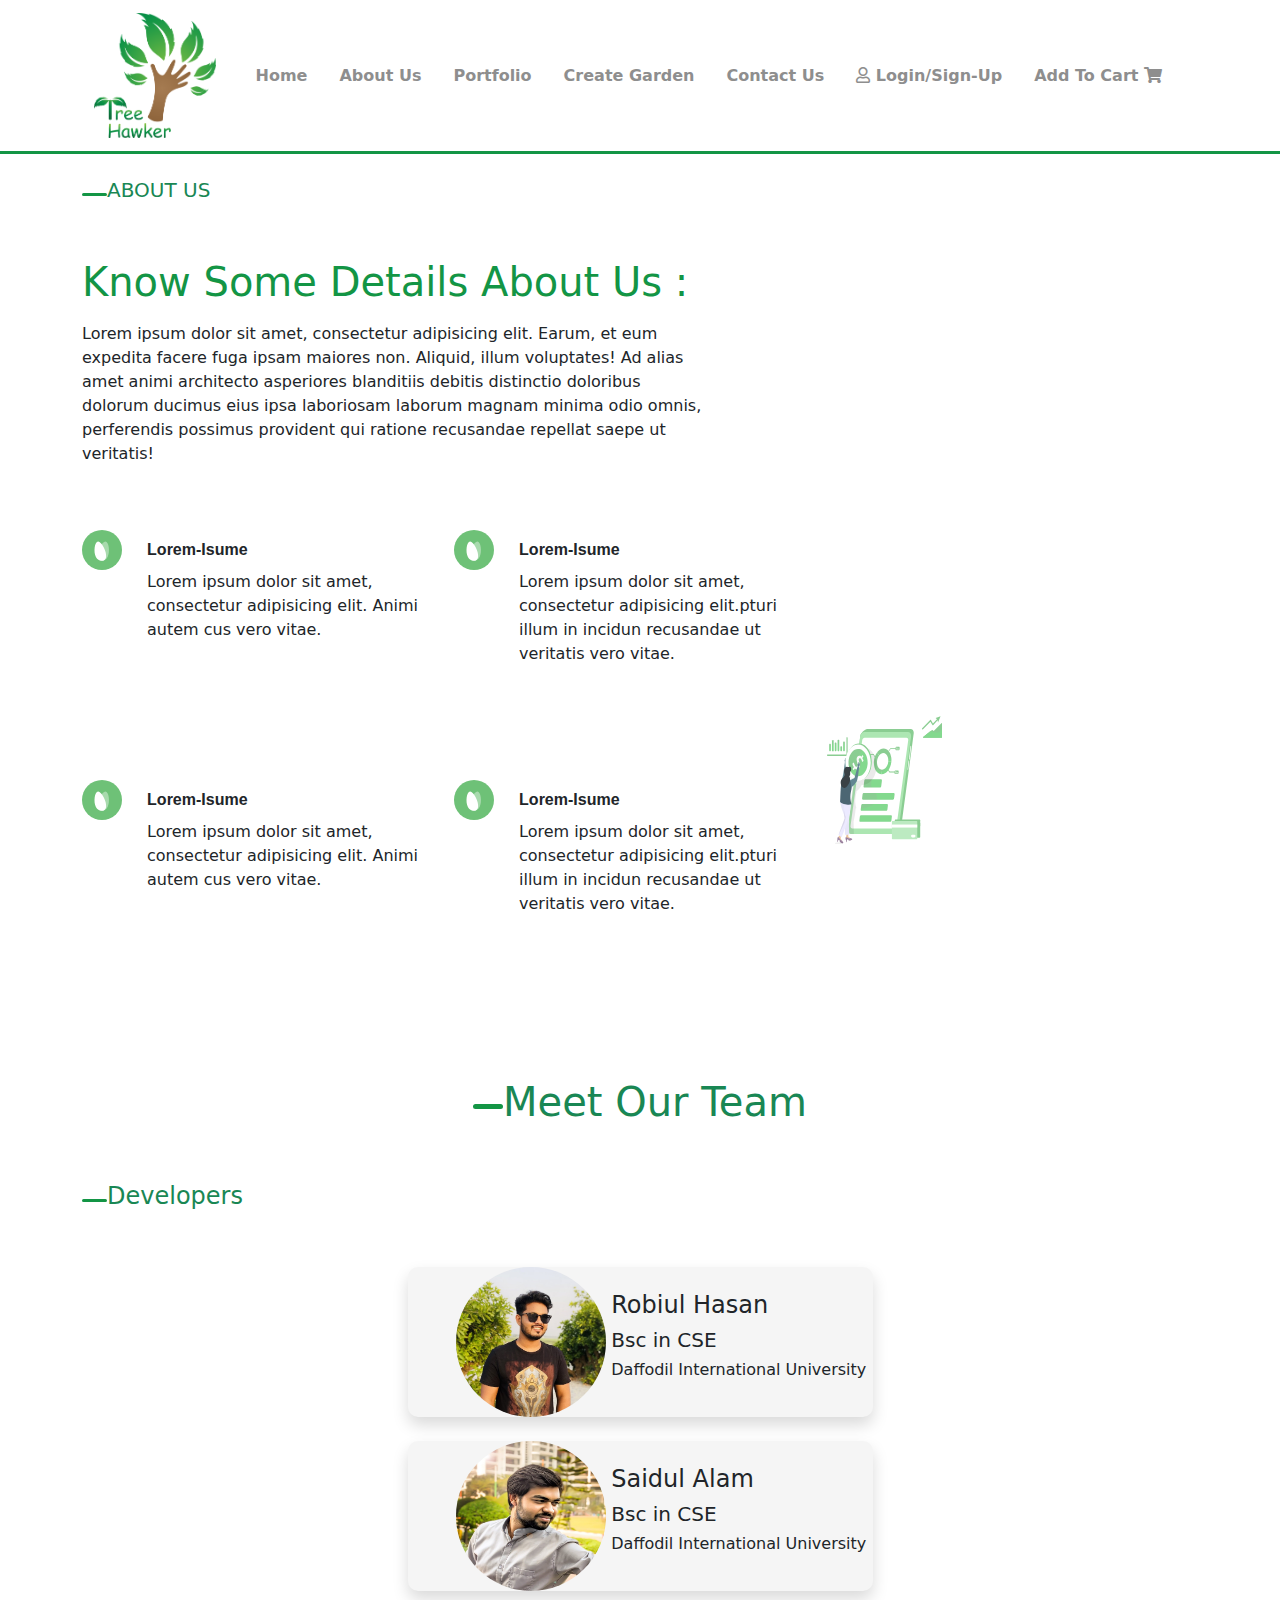
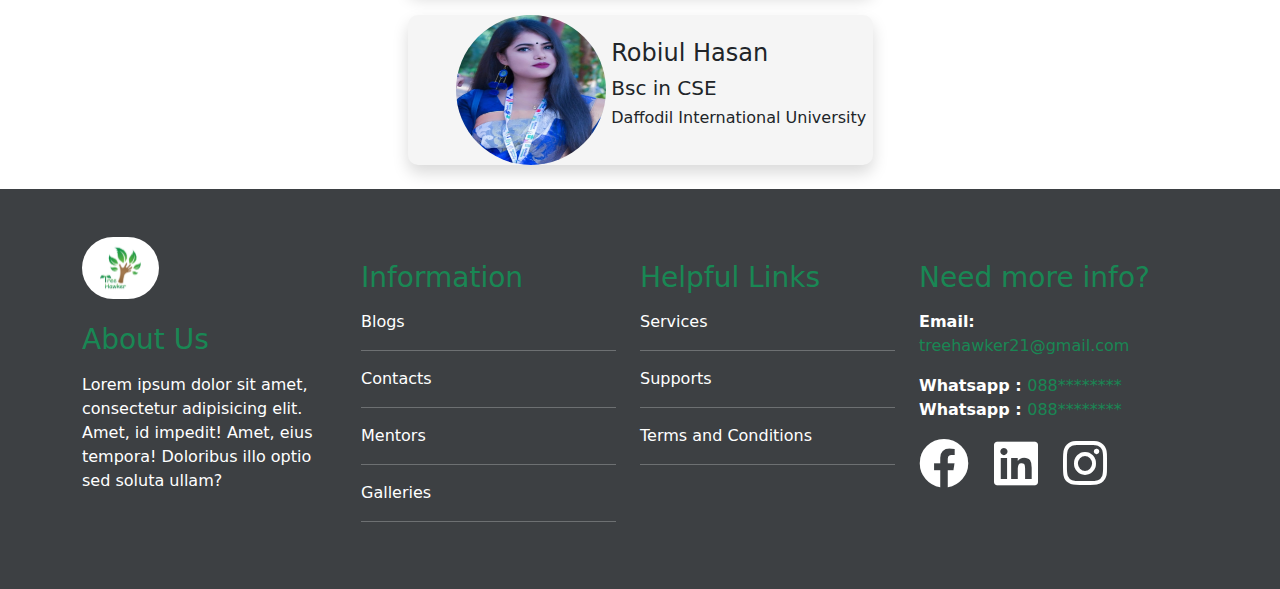
<file: about us/index.html>
<!doctype html>
<html lang="en">
<head>
    <meta charset="UTF-8">
    <meta content="width=device-width, user-scalable=no, initial-scale=1.0, maximum-scale=1.0, minimum-scale=1.0"
          name="viewport">
    <meta content="ie=edge" http-equiv="X-UA-Compatible">
    <title>ABOUT US</title>
    <link href="./assets/img/logo/Tree%20Hawk%20PNG%20(1).png" rel="icon">
    <link href="./assets/css/style.css" rel="stylesheet">
    <link rel="stylesheet" href="assets/css/style.css">
    <link href="https://cdn.jsdelivr.net/npm/bootstrap@5.0.0-beta3/dist/css/bootstrap.min.css" rel="stylesheet">
    <link rel="stylesheet" href="https://cdnjs.cloudflare.com/ajax/libs/font-awesome/5.15.3/css/all.min.css"/>
</head>
<body>
<!--Navbar-->
<nav class="nav-border">
    <div class="container">
        <nav class="navbar navbar-expand-lg navbar-light bg-white">
            <div class="container-fluid">

                <button class="navbar-toggler" type="button" data-bs-toggle="collapse" data-bs-target="#navbarNavDropdown" aria-controls="navbarNavDropdown" aria-expanded="false" aria-label="Toggle navigation">
                    <span ><i class="fas fa-bars"></i></span>
                </button>
                <a class="navbar-brand" href="../Home/index.html">
                    <img class="logo-style" src="assets/img/logo/Tree%20Hawk%20PNG.png" alt="Logo">
                </a>
                <div class="collapse navbar-collapse" id="navbarNavDropdown">
                    <ul class="navbar-nav ms-auto">
                        <li class="nav-item">
                            <a class="nav-link margin-style " href="../Home/index.html" >Home</a>
                        </li>
                        <li class="nav-item">
                            <a class="nav-link margin-style" href="../about us/index.html">About Us</a>
                        </li>
                        <li class="nav-item">
                            <a class="nav-link margin-style" href="../portpolio/index.html">Portfolio</a>
                        </li>
                        <li class="nav-item">
                            <a class="nav-link margin-style" href="../creat garden/index.html">Create Garden</a>
                        </li>
                        <!--  <li class="nav-item">
                              <input type="text" placeholder="Search">
                          </li>-->
                        <li class="nav-item">
                            <a class="nav-link margin-style" href="https://www.facebook.com/treehawker">Contact Us</a>
                        </li>

                        <li class="nav-item">
                            <a class="nav-link margin-style" href="../Login/index.html"><i class="far fa-user"></i> Login/Sign-Up</a>
                        </li>
                        <li class="nav-item">
                            <a class="nav-link margin-style" style="font-size: 16px;" href="" >Add To Cart <i class="fas fa-shopping-cart"></i></a>
                        </li>


                    </ul>
                </div>
            </div>
        </nav>
    </div>
<!--Navbar end-->
</nav>
<!-- ABOUT US-->
<section>
    <div class="container">
        <div class="row w-100">
            <div class="d-flex my-4 col-lg-6 col-sm-12   mb-5">
                <div style="height: 3px;width: 25px;background-color:#139545;float: left; margin: auto 0; border-radius: 5px; ">

                </div>
                <div style="float: left">
                    <h5 class="text-success ">ABOUT US </h5>
                </div>
            </div>
        </div>

        <div class="row w-100">
            <div class="col-lg-7 col-sm-12  d-lg-flex  mb-5 ">
                <div>
                    <h1 class="text-capitalize color-style mb-3 ">Know some details about us :</h1>
                    <p class=" about-learn-style">
                        Lorem ipsum dolor sit amet, consectetur adipisicing elit. Earum, et eum expedita facere fuga
                        ipsam maiores non. Aliquid, illum voluptates! Ad alias amet animi architecto asperiores
                        blanditiis debitis distinctio doloribus dolorum ducimus eius ipsa laboriosam laborum magnam
                        minima odio omnis, perferendis possimus provident qui ratione recusandae repellat saepe ut
                        veritatis!
                    </p>
                </div>
            </div>
        </div>

        <div class="row w-100">
            <div class="col-lg-8 col-sm-12 d-lg-flex ">
                <div class="row">
                    <div class="col-lg-6 col-sm-12 d-lg-flex ">
                        <div class="">
                            <img class="img-fluid" src="assets/img/about-lorem.svg" alt="">

                            <samp class="lorem-icon-style ">Lorem-Isume</samp>


                            <p class="measure">Lorem ipsum dolor sit amet, consectetur adipisicing elit. Animi autem cus
                                vero vitae.</p>
                        </div>
                    </div>

                    <div class="col-lg-6 col-sm-12 d-lg-flex ">
                        <div class="">
                            <img class="img-fluid" src="assets/img/about-lorem.svg" alt="">

                            <samp class="lorem-icon-style ">Lorem-Isume</samp>


                            <p class="measure">Lorem ipsum dolor sit amet, consectetur adipisicing elit.pturi illum in
                                incidun recusandae ut veritatis vero vitae.</p>
                        </div>
                    </div>

                    <div class="col-lg-6 col-sm-12 d-lg-flex ">
                        <div class="">
                            <img class="img-fluid" src="assets/img/about-lorem.svg" alt="">

                            <samp class="lorem-icon-style ">Lorem-Isume</samp>


                            <p class="measure">Lorem ipsum dolor sit amet, consectetur adipisicing elit. Animi autem cus
                                vero vitae.</p>
                        </div>
                    </div>

                    <div class="col-lg-6 col-sm-12 d-lg-flex ">
                        <div class="">
                            <img class="img-fluid" src="assets/img/about-lorem.svg" alt="">

                            <samp class="lorem-icon-style ">Lorem-Isume</samp>

                            <p class="measure">Lorem ipsum dolor sit amet, consectetur adipisicing elit.pturi illum in
                                incidun recusandae ut veritatis vero vitae.</p>
                        </div>
                    </div>

                </div>

            </div>
            <div class="col-lg-4 col-sm-12 d-lg-flex">

                <div class="col-lg-4 col-sm-12 d-lg-flex phn-img-10"
                     style="background-image: url('assets/img/phn.svg')">

                    <!--   <img class="img-fluid phn-img-10" src="assets/img/phn.svg" alt="">-->


                </div>

            </div>
        </div>


    </div>

</section>

<!-- ABOUT US END-->

<!--our tem-->
<section>
    <div class="container">
        <div class="d-flex my-5  justify-content-center">
            <div style="height: 5px;width: 30px;background-color:#139545;float: left; margin: auto 0; border-radius: 5px; ">

            </div>
            <div style="float: left">
                <h1 class="text-success ">Meet Our Team </h1>
            </div>

        </div>

        <div class="d-flex my-5  ">
            <div style="height: 3px;width: 25px;background-color:#139545;float: left; margin: auto 0; border-radius: 5px; ">

            </div>
            <div style="float: left">
                <h4 class="text-success ">Developers </h4>
            </div>
        </div>

    </div>

</section>

<section>
    <div class="container ">
            <div class="col-lg-5 col-sm-12 shadow mb-4">
                <div class="row   mb-4 mt-4 ">
                    <div class="col-lg-5 col-sm-12 ">
                        <img class="rounded-circle ms-5 image-size " src="assets/img/1234567.jpg" alt="">
                    </div>
                    <div class="col-lg-7 col-sm-12 mt-4">
                        <h4>Robiul Hasan</h4>
                        <h5>Bsc in CSE</h5>
                        <h6>Daffodil International University</h6>
                    </div>
                </div>
            </div>
            <div class="col-lg-5 col-sm-12 shadow mb-4">
                <div class="row   mb-4 mt-4 ">
                    <div class="col-lg-5 col-sm-12 ">
                        <img class="rounded-circle ms-5 image-size " src="assets/img/saidul.jpg" alt="">
                    </div>
                    <div class="col-lg-7 col-sm-12 mt-4">
                       <h4>Saidul Alam</h4>
                       <h5>Bsc in CSE</h5>
                       <h6>Daffodil International University</h6>
                    </div>
               </div>
           </div>
        <div class="col-lg-5 col-sm-12 shadow mb-4">
            <div class="row   mb-4 mt-4 ">
                <div class="col-lg-5 col-sm-12 ">
                    <img class="rounded-circle ms-5 image-size " src="assets/img/123456.jpeg" alt="">
                </div>
                <div class="col-lg-7 col-sm-12 mt-4">
                    <h4>Robiul Hasan</h4>
                    <h5>Bsc in CSE</h5>
                    <h6>Daffodil International University</h6>
                </div>
            </div>
        </div>
    </div>
</section>

<!--our tem end-->

<!--footer-->
<footer class="container-fluid footer ">
    <div class="container">
        <div class="row w-100 d-flex pt-5">
            <div class="col-lg-3 col-md-6 col-sm-12 text-white">
                <img src="assets/img/logo/logo.svg" alt="logo">

                <h3 class="mt-4 mb-3 text-success">About Us</h3>
                <p class="mt-2">Lorem ipsum dolor sit amet, consectetur adipisicing elit. Amet, id impedit! Amet, eius tempora! Doloribus illo optio sed soluta ullam?</p>
            </div>
            <div class="col-lg-3 col-md-6 col-sm-12 text-white">


                <h3 class="mt-4 mb-3 text-success">Information</h3>
                <a class="link-decoration" href="../blog/index.html">Blogs</a>
                <hr>
                <a class="link-decoration" href="https://www.facebook.com/treehawker">Contacts</a>
                <hr>
                <a class="link-decoration" href="#">Mentors</a>
                <hr>
                <a class="link-decoration" href="#">Galleries</a>
                <hr>
            </div>
            <div class="col-lg-3 col-md-6 col-sm-12 text-white">


                <h3 class="mt-4 mb-3 text-success">Helpful Links</h3>
                <a class="link-decoration" href="#">Services</a>
                <hr>
                <a class="link-decoration" href="#">Supports</a>
                <hr>
                <a class="link-decoration" href="#">Terms and Conditions</a>
                <hr>
            </div>
            <div class="col-lg-3 col-md-6 col-sm-12 text-white">
                <h3 class="mt-4 mb-3 text-success">Need more info?</h3>
                <span><b>Email: </b><span class="text-success">treehawker21@gmail.com</span></span>
                <br>
                <h1 class="mt-3"></h1>
                <span class="mt-2"><b>Whatsapp : </b><span class="text-success">088********</span></span>
                <br>
                <span><b>Whatsapp : </b><span class="text-success">088********</span></span>
                <br>
                <h1 class="mt-3"></h1>
                <a class="link-decoration " href="https://www.facebook.com/treehawker"><i class="fab fa-facebook fs-4x "></i></a>
                <a class="link-decoration" href="#"><i class="fab fa-linkedin fs-4x"></i></a>
                <a class="link-decoration" href="#"><i class="fab fa-instagram fs-4x"></i></a>
                <h1 class="mt-3"></h1>



            </div>
        </div>
    </div>

</footer>
<!--footer end-->
<script src="https://cdn.jsdelivr.net/npm/@popperjs/core@2.9.1/dist/umd/popper.min.js"
        integrity="sha384-SR1sx49pcuLnqZUnnPwx6FCym0wLsk5JZuNx2bPPENzswTNFaQU1RDvt3wT4gWFG"
        crossorigin="anonymous"></script>
<script src="https://cdn.jsdelivr.net/npm/bootstrap@5.0.0-beta3/dist/js/bootstrap.min.js"
        integrity="sha384-j0CNLUeiqtyaRmlzUHCPZ+Gy5fQu0dQ6eZ/xAww941Ai1SxSY+0EQqNXNE6DZiVc"
        crossorigin="anonymous"></script>
</body>
</html>
</file>
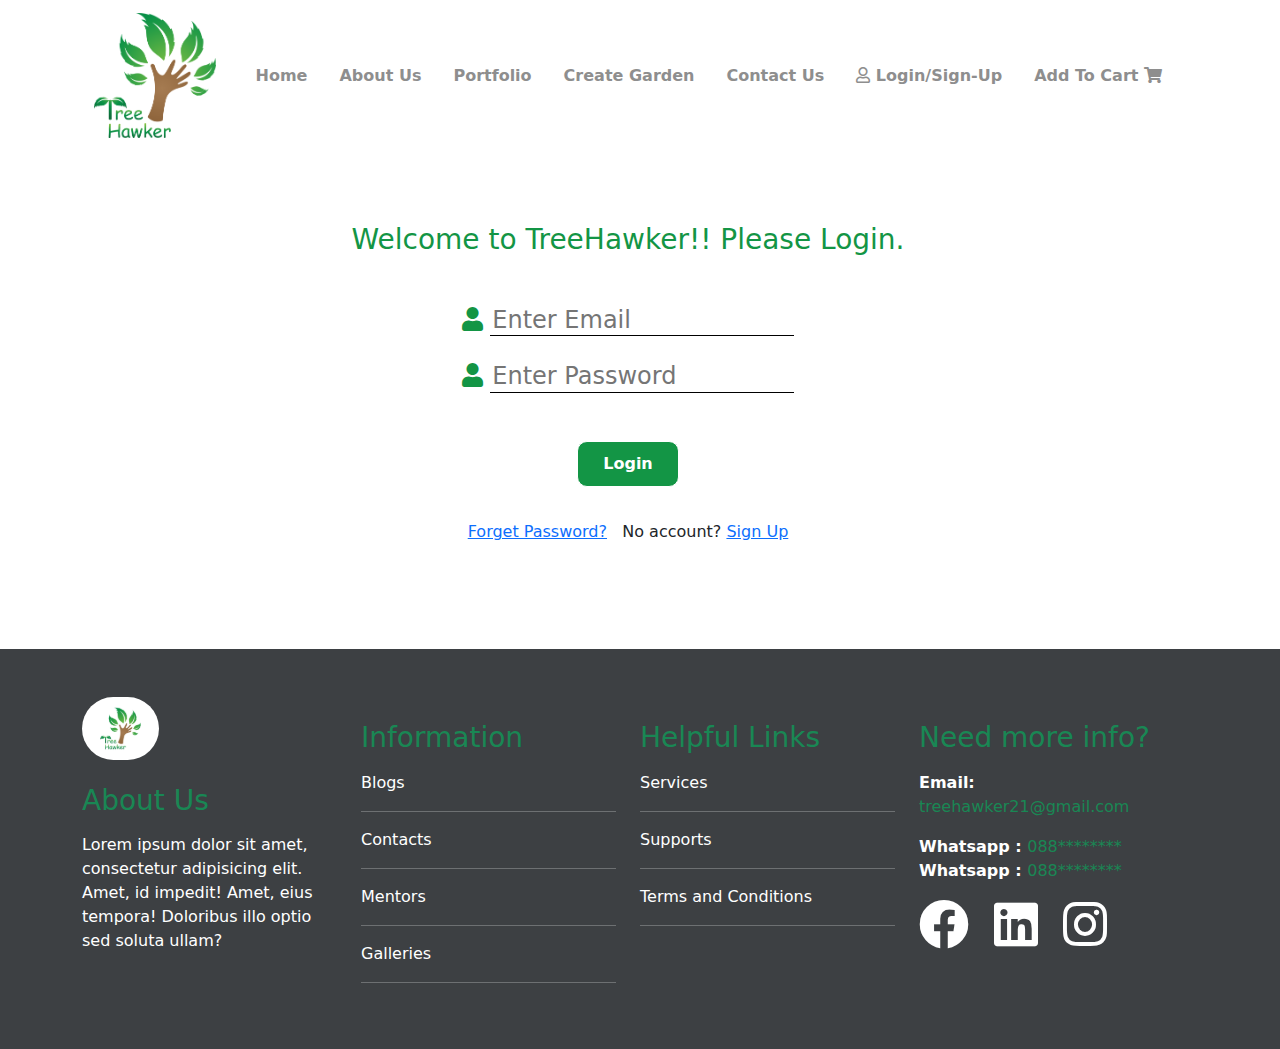
<file: Login/index.html>
<!doctype html>
<html lang="en">

<head>
    <meta charset="UTF-8">
    <meta content="width=device-width, user-scalable=no, initial-scale=1.0, maximum-scale=1.0, minimum-scale=1.0"
        name="viewport">
    <meta content="ie=edge" http-equiv="X-UA-Compatible">
    <title>Login</title>
    <link href="./assets/img/logo/Tree%20Hawk%20PNG%20(1).png" rel="icon">
    <link href="./assets/css/style.css" rel="stylesheet">
    <link rel="stylesheet" href="assets/css/style.css">
    <link href="https://cdn.jsdelivr.net/npm/bootstrap@5.0.0-beta3/dist/css/bootstrap.min.css" rel="stylesheet">
    <link rel="stylesheet" href="https://cdnjs.cloudflare.com/ajax/libs/font-awesome/5.15.3/css/all.min.css" />
</head>

<body>
    <!--Navbar-->
    <div class="container">
        <nav class="navbar navbar-expand-lg navbar-light bg-white">
            <div class="container-fluid">

                <button class="navbar-toggler" type="button" data-bs-toggle="collapse"
                    data-bs-target="#navbarNavDropdown" aria-controls="navbarNavDropdown" aria-expanded="false"
                    aria-label="Toggle navigation">
                    <span><i class="fas fa-bars"></i></span>
                </button>
                <a class="navbar-brand" href="../Home/index.html">
                    <img class="logo-style" src="assets/img/logo/Tree%20Hawk%20PNG.png" alt="Logo">
                </a>
                <div class="collapse navbar-collapse" id="navbarNavDropdown">
                    <ul class="navbar-nav ms-auto">
                        <li class="nav-item">
                            <a class="nav-link margin-style " href="../Home/index.html">Home</a>
                        </li>
                        <li class="nav-item">
                            <a class="nav-link margin-style" href="../about us/index.html">About Us</a>
                        </li>
                        <li class="nav-item">
                            <a class="nav-link margin-style" href="../portpolio/index.html">Portfolio</a>
                        </li>

                        <li class="nav-item">
                            <a class="nav-link margin-style" href="../creat garden/index.html">Create Garden</a>
                        </li>
                        <!--  <li class="nav-item">
                          <input type="text" placeholder="Search">
                      </li>-->
                        <li class="nav-item">
                            <a class="nav-link margin-style" href="https://www.facebook.com/treehawker">Contact Us</a>
                        </li>

                        <li class="nav-item">
                            <a class="nav-link margin-style" href="../Login/index.html"><i class="far fa-user"></i>
                                Login/Sign-Up</a>
                        </li>
                        <li class="nav-item">
                            <a class="nav-link margin-style" style="font-size: 16px;" href="">Add To Cart <i
                                    class="fas fa-shopping-cart"></i></a>
                        </li>


                    </ul>
                </div>
            </div>
        </nav>
    </div>
    <!--Navbar end-->

    <div class="login mt-5 ">

        <div class="login-box">
            <div class="row w-100">
                <div class="col-12">
                    <h3 class="text-center login-txt mt-4 mb-5">Welcome to TreeHawker!! Please Login. </h3>
                    <h4 class="text-center">
                        <i class="fas fa-user login-txt"></i>
                        <input class="form" type="email" placeholder="Enter Email" name="email" required><br>
                        <i class="fas fa-user login-txt"></i>
                        <input class="form" type="password" placeholder="Enter Password" name="password" required><br>
                    </h4>

                    <div class="text-center mt-lg-2 mt-sm-1">
                        <button type="button" class="text-center fw-bold Login"><a
                                style="text-decoration: none;color: white;" href="../Home/index.html">Login</a></button>
                    </div>
                    <h6 class="text-center mt-lg-3 mt-sm-1"><a href>Forget Password?</a>&nbsp;&nbsp; No account? <a
                            href="../SingUp/index.html">Sign Up</a></h6>




                </div>
            </div>


        </div>

    </div>


    <!--footer-->
    <footer class="container-fluid footer" style="margin-top: 100px">
        <div class="container">
            <div class="row w-100 d-flex pt-5">
                <div class="col-lg-3 col-md-6 col-sm-12 text-white">
                    <img src="assets/img/logo/logo.svg" alt="logo">

                    <h3 class="mt-4 mb-3 text-success">About Us</h3>
                    <p class="mt-2">Lorem ipsum dolor sit amet, consectetur adipisicing elit. Amet, id impedit! Amet,
                        eius tempora! Doloribus illo optio sed soluta ullam?</p>
                </div>
                <div class="col-lg-3 col-md-6 col-sm-12 text-white">


                    <h3 class="mt-4 mb-3 text-success">Information</h3>
                    <a class="link-decoration" href="../blog/index.html">Blogs</a>
                    <hr>
                    <a class="link-decoration" href="https://www.facebook.com/treehawker">Contacts</a>
                    <hr>
                    <a class="link-decoration" href="#">Mentors</a>
                    <hr>
                    <a class="link-decoration" href="#">Galleries</a>
                    <hr>
                </div>
                <div class="col-lg-3 col-md-6 col-sm-12 text-white">


                    <h3 class="mt-4 mb-3 text-success">Helpful Links</h3>
                    <a class="link-decoration" href="#">Services</a>
                    <hr>
                    <a class="link-decoration" href="#">Supports</a>
                    <hr>
                    <a class="link-decoration" href="#">Terms and Conditions</a>
                    <hr>
                </div>
                <div class="col-lg-3 col-md-6 col-sm-12 text-white">
                    <h3 class="mt-4 mb-3 text-success">Need more info?</h3>
                    <span><b>Email: </b><span class="text-success">treehawker21@gmail.com</span></span>
                    <br>
                    <h1 class="mt-3"></h1>
                    <span class="mt-2"><b>Whatsapp : </b><span class="text-success">088********</span></span>
                    <br>
                    <span><b>Whatsapp : </b><span class="text-success">088********</span></span>
                    <br>
                    <h1 class="mt-3"></h1>
                    <a class="link-decoration " href="https://www.facebook.com/treehawker"><i
                            class="fab fa-facebook fs-4x "></i></a>
                    <a class="link-decoration" href="#"><i class="fab fa-linkedin fs-4x"></i></a>
                    <a class="link-decoration" href="#"><i class="fab fa-instagram fs-4x"></i></a>
                    <h1 class="mt-3"></h1>



                </div>
            </div>
        </div>

    </footer>
    <!--footer end-->
    <script src="https://cdn.jsdelivr.net/npm/@popperjs/core@2.9.1/dist/umd/popper.min.js"
        integrity="sha384-SR1sx49pcuLnqZUnnPwx6FCym0wLsk5JZuNx2bPPENzswTNFaQU1RDvt3wT4gWFG"
        crossorigin="anonymous"></script>
    <script src="https://cdn.jsdelivr.net/npm/bootstrap@5.0.0-beta3/dist/js/bootstrap.min.js"
        integrity="sha384-j0CNLUeiqtyaRmlzUHCPZ+Gy5fQu0dQ6eZ/xAww941Ai1SxSY+0EQqNXNE6DZiVc"
        crossorigin="anonymous"></script>
</body>

</html>
</file>
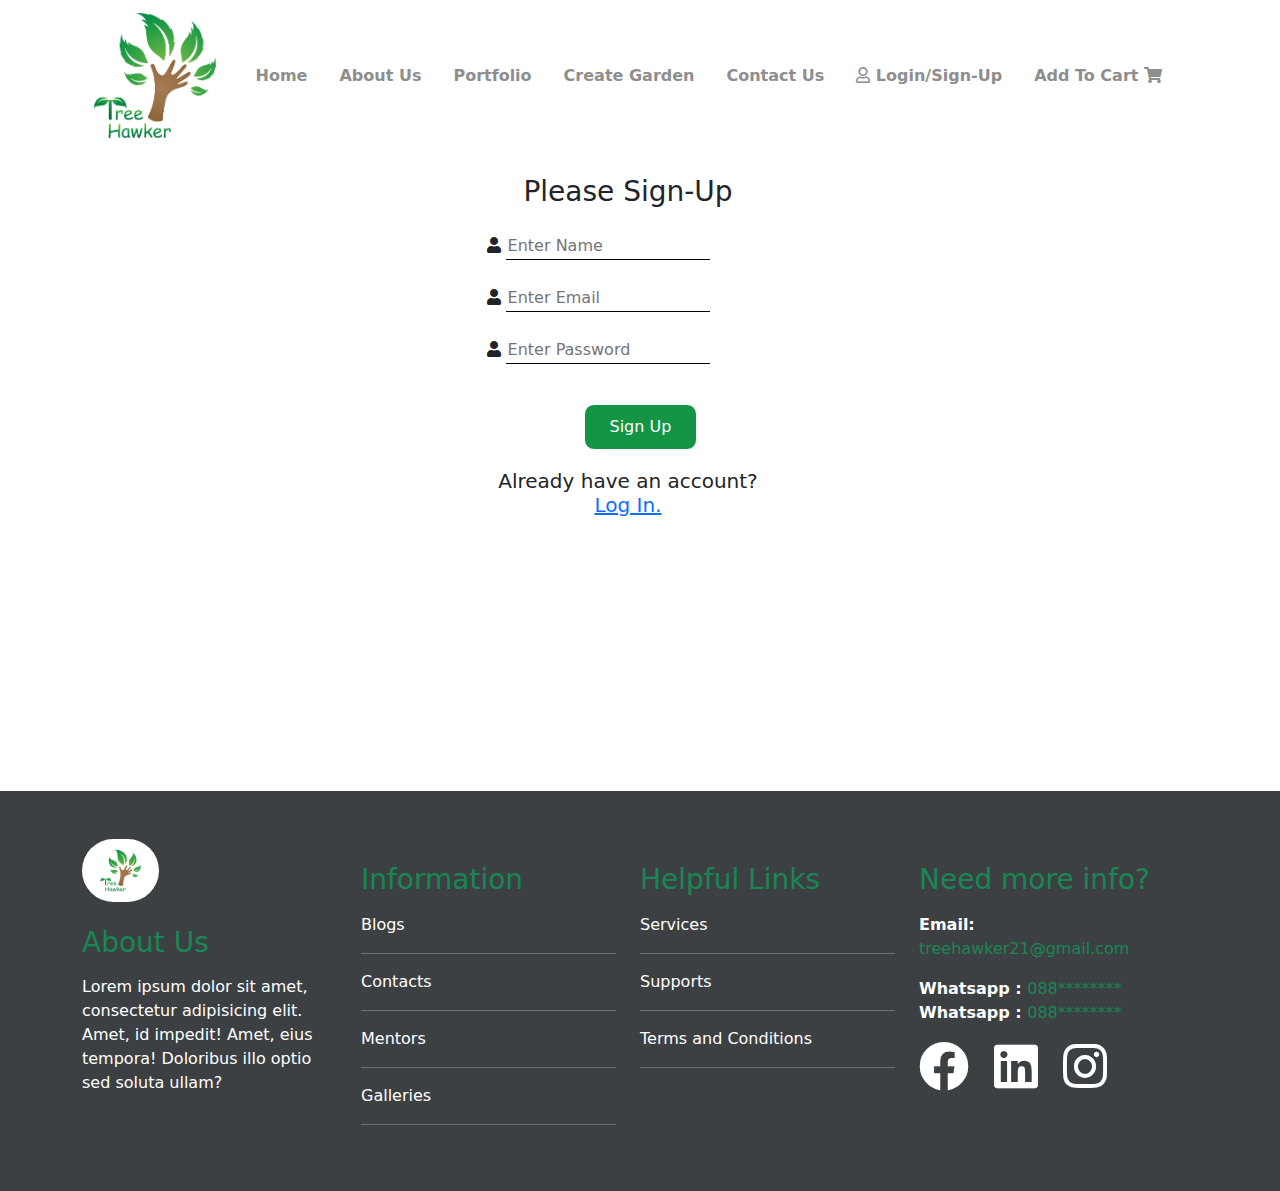
<file: SingUp/index.html>
<!doctype html>
<html lang="en">

<head>
    <meta charset="UTF-8">
    <meta content="width=device-width, user-scalable=no, initial-scale=1.0, maximum-scale=1.0, minimum-scale=1.0"
        name="viewport">
    <meta content="ie=edge" http-equiv="X-UA-Compatible">
    <title>Sign up</title>
    <link href="./assets/img/logo/Tree%20Hawk%20PNG%20(1).png" rel="icon">
    <link href="./assets/css/style.css" rel="stylesheet">
    <link rel="stylesheet" href="assets/css/style.css">
    <link href="https://cdn.jsdelivr.net/npm/bootstrap@5.0.0-beta3/dist/css/bootstrap.min.css" rel="stylesheet">
    <link rel="stylesheet" href="https://cdnjs.cloudflare.com/ajax/libs/font-awesome/5.15.3/css/all.min.css" />
</head>

<body>
    <!--Navbar-->
    <div class="container">
        <nav class="navbar navbar-expand-lg navbar-light bg-white">
            <div class="container-fluid">

                <button class="navbar-toggler" type="button" data-bs-toggle="collapse"
                    data-bs-target="#navbarNavDropdown" aria-controls="navbarNavDropdown" aria-expanded="false"
                    aria-label="Toggle navigation">
                    <span><i class="fas fa-bars"></i></span>
                </button>
                <a class="navbar-brand" href="../Home/index.html">
                    <img class="logo-style" src="assets/img/logo/Tree%20Hawk%20PNG.png" alt="Logo">
                </a>
                <div class="collapse navbar-collapse" id="navbarNavDropdown">
                    <ul class="navbar-nav ms-auto">
                        <li class="nav-item">
                            <a class="nav-link margin-style " href="../Home/index.html">Home</a>
                        </li>
                        <li class="nav-item">
                            <a class="nav-link margin-style" href="../about us/index.html">About Us</a>
                        </li>
                        <li class="nav-item">
                            <a class="nav-link margin-style" href="../portpolio/index.html">Portfolio</a>
                        </li>
                        <li class="nav-item">
                            <a class="nav-link margin-style" href="../creat garden/index.html">Create Garden</a>
                        </li>

                        <li class="nav-item">
                            <a class="nav-link margin-style" href="https://www.facebook.com/treehawker">Contact Us</a>
                        </li>

                        <li class="nav-item">
                            <a class="nav-link margin-style" href="../Login/index.html"><i class="far fa-user"></i>
                                Login/Sign-Up</a>
                        </li>
                        <li class="nav-item">
                            <a class="nav-link margin-style" style="font-size: 16px;" href="">Add To Cart <i
                                    class="fas fa-shopping-cart"></i></a>
                        </li>


                    </ul>
                </div>
            </div>
        </nav>
    </div>
    <!--Navbar end-->
    <div class="singup ">

        <div class="singup-box">
            <div class="row w-100">
                <div class="col-12">
                    <h3 class="text-center text-dark mt-4 mb-4">Please Sign-Up</h3>
                    <i class="fas fa-user"></i>
                    <input class="form" type="text" placeholder="Enter Name" name="name" required><br>
                    <i class="fas fa-user"></i>
                    <input class="form" type="text" placeholder="Enter Email" name="email" required><br>
                    <i class="fas fa-user"></i>
                    <input class="form" type="text" placeholder="Enter Password" name="password" required><br>
                    <button type="submit" class="signupbtn"><a style="text-decoration: none; color: white;"
                            href="../Home/index.html">Sign Up</a></button>
                    <h5 class="text-center">Already have an account?<br> <a href="../Login/index.html">Log In.</a>
                    </h5>
                </div>
            </div>
        </div>

    </div>


    <!--footer-->
    <footer class="container-fluid footer" style="margin-top: 100px">
        <div class="container">
            <div class="row w-100 d-flex pt-5">
                <div class="col-lg-3 col-md-6 col-sm-12 text-white">
                    <img src="assets/img/logo/logo.svg" alt="logo">

                    <h3 class="mt-4 mb-3 text-success">About Us</h3>
                    <p class="mt-2">Lorem ipsum dolor sit amet, consectetur adipisicing elit. Amet, id impedit! Amet,
                        eius tempora! Doloribus illo optio sed soluta ullam?</p>
                </div>
                <div class="col-lg-3 col-md-6 col-sm-12 text-white">


                    <h3 class="mt-4 mb-3 text-success">Information</h3>
                    <a class="link-decoration" href="../blog/index.html">Blogs</a>
                    <hr>
                    <a class="link-decoration" href="https://www.facebook.com/treehawker">Contacts</a>
                    <hr>
                    <a class="link-decoration" href="#">Mentors</a>
                    <hr>
                    <a class="link-decoration" href="#">Galleries</a>
                    <hr>
                </div>
                <div class="col-lg-3 col-md-6 col-sm-12 text-white">


                    <h3 class="mt-4 mb-3 text-success">Helpful Links</h3>
                    <a class="link-decoration" href="#">Services</a>
                    <hr>
                    <a class="link-decoration" href="#">Supports</a>
                    <hr>
                    <a class="link-decoration" href="#">Terms and Conditions</a>
                    <hr>
                </div>
                <div class="col-lg-3 col-md-6 col-sm-12 text-white">
                    <h3 class="mt-4 mb-3 text-success">Need more info?</h3>
                    <span><b>Email: </b><span class="text-success">treehawker21@gmail.com</span></span>
                    <br>
                    <h1 class="mt-3"></h1>
                    <span class="mt-2"><b>Whatsapp : </b><span class="text-success">088********</span></span>
                    <br>
                    <span><b>Whatsapp : </b><span class="text-success">088********</span></span>
                    <br>
                    <h1 class="mt-3"></h1>
                    <a class="link-decoration " href="https://www.facebook.com/treehawker"><i
                            class="fab fa-facebook fs-4x "></i></a>
                    <a class="link-decoration" href="#"><i class="fab fa-linkedin fs-4x"></i></a>
                    <a class="link-decoration" href="#"><i class="fab fa-instagram fs-4x"></i></a>
                    <h1 class="mt-3"></h1>



                </div>
            </div>
        </div>

    </footer>
    <!--footer end-->
    <script src="https://cdn.jsdelivr.net/npm/@popperjs/core@2.9.1/dist/umd/popper.min.js"
        integrity="sha384-SR1sx49pcuLnqZUnnPwx6FCym0wLsk5JZuNx2bPPENzswTNFaQU1RDvt3wT4gWFG"
        crossorigin="anonymous"></script>
    <script src="https://cdn.jsdelivr.net/npm/bootstrap@5.0.0-beta3/dist/js/bootstrap.min.js"
        integrity="sha384-j0CNLUeiqtyaRmlzUHCPZ+Gy5fQu0dQ6eZ/xAww941Ai1SxSY+0EQqNXNE6DZiVc"
        crossorigin="anonymous"></script>
</body>

</html>
</file>
<file: about us/assets/css/style.css>
.nav-border{
    border-bottom: 3px solid #139545;
}
.logo-style{
    height: 125px;
    width: auto;
}
.margin-style{
    margin-right: 1rem!important;
    font-weight: bold!important;
    font-size: 16px!important;
    color: #8E8E8E!important;
    transition: 0.4s!important;

}
.last-child{
    border-radius: 20px;
    border: 2px solid whitesmoke;
    padding: 15px 20px;
    background-color: #139545;



}
.margin-style:hover{
    transform: scale(1.1)!important;
   /* background-color: rgba(19, 149, 69, 0.8);*/
    background-color: white!important;
    color:#139545 !important;
}



.learn-style{
    border: 2px solid #139545;
    padding:  15px;
    border-radius: 20px;
    text-decoration: none;
    color: #139545;
    transition: 0.4s;

}
.learn-style:hover{
    transform: scale(1.1);
    background-color: #139545;
    color: white;
}

.ms-size{
    margin-left: 50px!important;
}
.bg-green{
    background-color: #139545;
}
/*.fruit-tree-img{
    min-height: 400px;
    width: 80%;
    margin-bottom: 10px;
}*/
/*
about us strt
*/
.color-style{
    color: #139545;
}
.about-learn-style{
    /*border: 1px solid black;*/
    /*padding: 20px;*/
    border-radius: 10px;
    /*background-color: #F9F9F9;*/
}
.lorem-icon-style{
    margin-top: 10px;
    padding-left: 20px;
    font-family: Arial;
    font-weight: bold;
}
.measure{
    padding-left: 65px;
}
.phn-img-10{
    background-repeat: no-repeat;
    background-size: contain;
    background-position: center;
    height: 500px;
    width: 100%;
}
.image-size{
    width: 150px;
    height: 150px;
    background-size: cover;
    background-position: center;
}
.shadow{
    background-color: #F5F5F5;
    border-radius: 10px;
    margin: 0 auto;
    -webkit-box-shadow: 0px 10px 13px -7px #000000, 5px 5px 15px 5px rgba(0,0,0,0);
    box-shadow: 0px 10px 13px -10px #000000, 5px 5px 15px 5px rgba(0,0,0,0);

}

.about-coustomer{
    max-margin: -290px auto;
    width: 80%;
    top: 200px;
}
.footer{
    min-height: 400px;
    width: 100%;
    background-color: #3D4043;
}
.link-decoration{
    text-decoration: none;
    color: white;


}
.fs-4x{
    font-size: 50px;
    text-align: center;
    margin-right: 20px;
}
</file>
<file: Login/assets/css/style.css>
.logo-style{
    height: 125px;
    width: auto;
}
.margin-style{
    margin-right: 1rem!important;
    font-weight: bold!important;
    font-size: 16px!important;
    color: #8E8E8E!important;
    transition: 0.4s!important;

}
.form {
    background-clip: padding-box;
    outline: 0;
    border: 0;
    border-bottom: 1px solid black;
    margin-bottom: 25px;
}
.Login {
    margin-top: 15px;
    padding: 10px 25px !important;
    background-color: #139545 !important;
    color: white;
    border: 1px solid white;
    border-radius: 10px;
    margin-bottom: 19px;
}
.login-txt {
    color:#139545 !important;

}
.last-child{
    border-radius: 20px;
    border: 2px solid whitesmoke;
    padding: 15px 20px;
    background-color: #139545;


}
.margin-style:hover{
    transform: scale(1.1)!important;
   /* background-color: rgba(19, 149, 69, 0.8);*/
    background-color: white!important;
    color:#139545 !important;
}
.carousel-style{
    color:#139545!important ;
}
.font-size{
    font-size: 25px;
    min-font-size: 10px;
}

.our-messages{
    width: 100%;


    min-height: 30vh;
    border-radius: 20px;
    background-color: whitesmoke;
    margin-top: 35px;
    box-shadow: 5px 27px 13px -24px rgba(49,39,36,0.5);
    -webkit-box-shadow: 5px 27px 13px -24px rgba(49,39,36,0.5);
    -moz-box-shadow: 5px 27px 13px -24px rgba(49,39,36,0.5);

}


.learn-style{
    border: 2px solid #139545;
    padding: 10px 15px;
    border-radius: 20px;
    text-decoration: none;
    color: #139545;
    transition: 0.4s;

}
.learn-style:hover{
    transform: scale(1.1);
    background-color: #139545;
    color: white;
}

.our-misson{
    width: 100%;
    float: right;
    margin-top: 62px;
    min-height: 30vh;
    border-radius: 20px;
    background-color: whitesmoke;
    box-shadow: 5px 27px 13px -24px rgba(49,39,36,0.5);
    -webkit-box-shadow: 5px 27px 13px -24px rgba(49,39,36,0.5);
    -moz-box-shadow: 5px 27px 13px -24px rgba(49,39,36,0.5);

}
.our-visson{
    width: 100%;
    float: right;
    min-height: 30vh;
    border-radius: 20px;
    background-color: whitesmoke;
    box-shadow: 5px 27px 13px -24px rgba(49,39,36,0.5);
    -webkit-box-shadow: 5px 27px 13px -24px rgba(49,39,36,0.5);
    -moz-box-shadow: 5px 27px 13px -24px rgba(49,39,36,0.5);
}
.bg-green{
    background-color: #139545;
}

.catalog-img{
    height: 280px;
    width: 80%;
    margin-bottom: 10px;



}
.catalog-img-size{
    height: 100%;
    width: 80%;
    margin: 0 auto;

    background-size: contain;
    background-position: center;
    background-repeat: no-repeat;


}
.about-coustomer{
    max-margin: -290px auto;
    width: 80%;
    top: 200px;
}
.footer{
    min-height: 400px;
    width: 100% !important;
    background-color: #3D4043;
}
.link-decoration{
    text-decoration: none;
    color: white;


}
.fs-4x{
    font-size: 50px;
    text-align: center;
    margin-right: 20px;
}
</file>
<file: SingUp/assets/css/style.css>
.logo-style{
    height: 125px;
    width: auto;
}
.margin-style{
    margin-right: 1rem!important;
    font-weight: bold!important;
    font-size: 16px!important;
    color: #8E8E8E!important;
    transition: 0.4s!important;

}
.form {
    background-clip: padding-box;
    outline: 0;
    border: 0;
    border-bottom: 1px solid black;
    margin-bottom: 25px;
}
.signup-txt{
    color:#139545 !important;
}
.singup{
    min-height: 60vh;
    width: 100%;
}
.singup-box{
    min-height: 60vh;
    width: 307px;
    margin: 0 auto;

}
.form{
    background-clip: padding-box;
    outline: 0;
    border:  0;
    border-bottom: 1px solid black;
    margin-bottom: 25px;
}
.signupbtn{
    margin-top: 19px;
    margin-left: 97px;
    padding: 10px 30px;
    background-color: black;
    color: white;
    border-radius: 10px;
    margin-bottom: 19px;
}

.signupbtn{
    margin-top: 15px;
    padding: 10px 25px!important;
    background-color: #139545 !important;
    color: white;
    border: 1px solid white;

    border-radius: 10px;
    margin-bottom: 19px;
}
.last-child{
    border-radius: 20px;
    border: 2px solid whitesmoke;
    padding: 15px 20px;
    background-color: #139545!important;


}
.margin-style:hover{
    transform: scale(1.1)!important;
   /* background-color: rgba(19, 149, 69, 0.8);*/
    background-color: white!important;
    color:#139545 !important;
}
.carousel-style{
    color:#139545!important ;
}
.font-size{
    font-size: 25px;
    min-font-size: 10px;
}

.our-messages{
    width: 100%;


    min-height: 30vh;
    border-radius: 20px;
    background-color: whitesmoke;
    margin-top: 35px;
    box-shadow: 5px 27px 13px -24px rgba(49,39,36,0.5);
    -webkit-box-shadow: 5px 27px 13px -24px rgba(49,39,36,0.5);
    -moz-box-shadow: 5px 27px 13px -24px rgba(49,39,36,0.5);

}


.learn-style{
    border: 2px solid #139545;
    padding: 10px 15px;
    border-radius: 20px;
    text-decoration: none;
    color: #139545;
    transition: 0.4s;

}
.learn-style:hover{
    transform: scale(1.1);
    background-color: #139545;
    color: white;
}

.our-misson{
    width: 100%;
    float: right;
    margin-top: 62px;
    min-height: 30vh;
    border-radius: 20px;
    background-color: whitesmoke;
    box-shadow: 5px 27px 13px -24px rgba(49,39,36,0.5);
    -webkit-box-shadow: 5px 27px 13px -24px rgba(49,39,36,0.5);
    -moz-box-shadow: 5px 27px 13px -24px rgba(49,39,36,0.5);

}
.our-visson{
    width: 100%;
    float: right;
    min-height: 30vh;
    border-radius: 20px;
    background-color: whitesmoke;
    box-shadow: 5px 27px 13px -24px rgba(49,39,36,0.5);
    -webkit-box-shadow: 5px 27px 13px -24px rgba(49,39,36,0.5);
    -moz-box-shadow: 5px 27px 13px -24px rgba(49,39,36,0.5);
}
.bg-green{
    background-color: #139545;
}

.catalog-img{
    height: 280px;
    width: 80%;
    margin-bottom: 10px;



}
.catalog-img-size{
    height: 100%;
    width: 80%;
    margin: 0 auto;

    background-size: contain;
    background-position: center;
    background-repeat: no-repeat;


}
.about-coustomer{
    max-margin: -290px auto;
    width: 80%;
    top: 200px;
}
.footer{
    min-height: 400px;
    width: 100%;
    background-color: #3D4043;
}
.link-decoration{
    text-decoration: none;
    color: white;


}
.fs-4x{
    font-size: 50px;
    text-align: center;
    margin-right: 20px;
}
</file>
